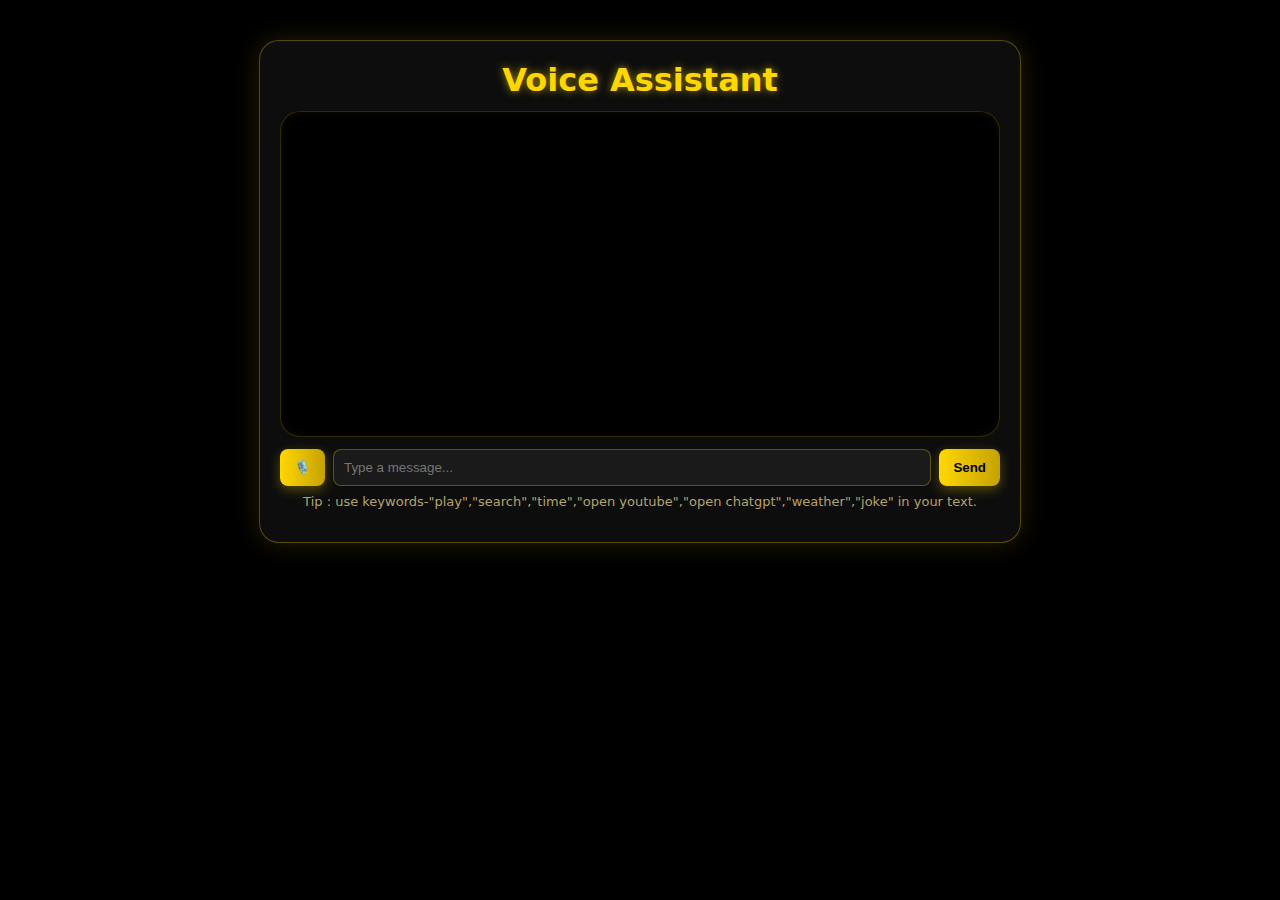
<file: templates/index.html>
<!doctype html>
<html lang="en">
<head>
  <meta charset="utf-8" />
  <meta name="viewport" content="width=device-width, initial-scale=1" />
  <title>Voice Assistant Chat</title>
  <link rel="stylesheet" href="/static/style.css">
</head>
<body>
  <div class="container">
    <h1>Voice Assistant</h1>

    <div id="chat" class="chat">
      <!-- chat messages will appear here -->
    </div>

    <div class="controls">
      <button id="micBtn" class="mic">🎙️</button>
      <input id="textInput" placeholder="Type a message..." />
      <button id="sendBtn">Send</button>
    </div>

    <p class="hint">Tip : use keywords-"play","search","time","open youtube","open chatgpt","weather","joke" in your text.</p>
  </div>

  <script src="/static/script.js"></script>
</body>
</html>
</file>
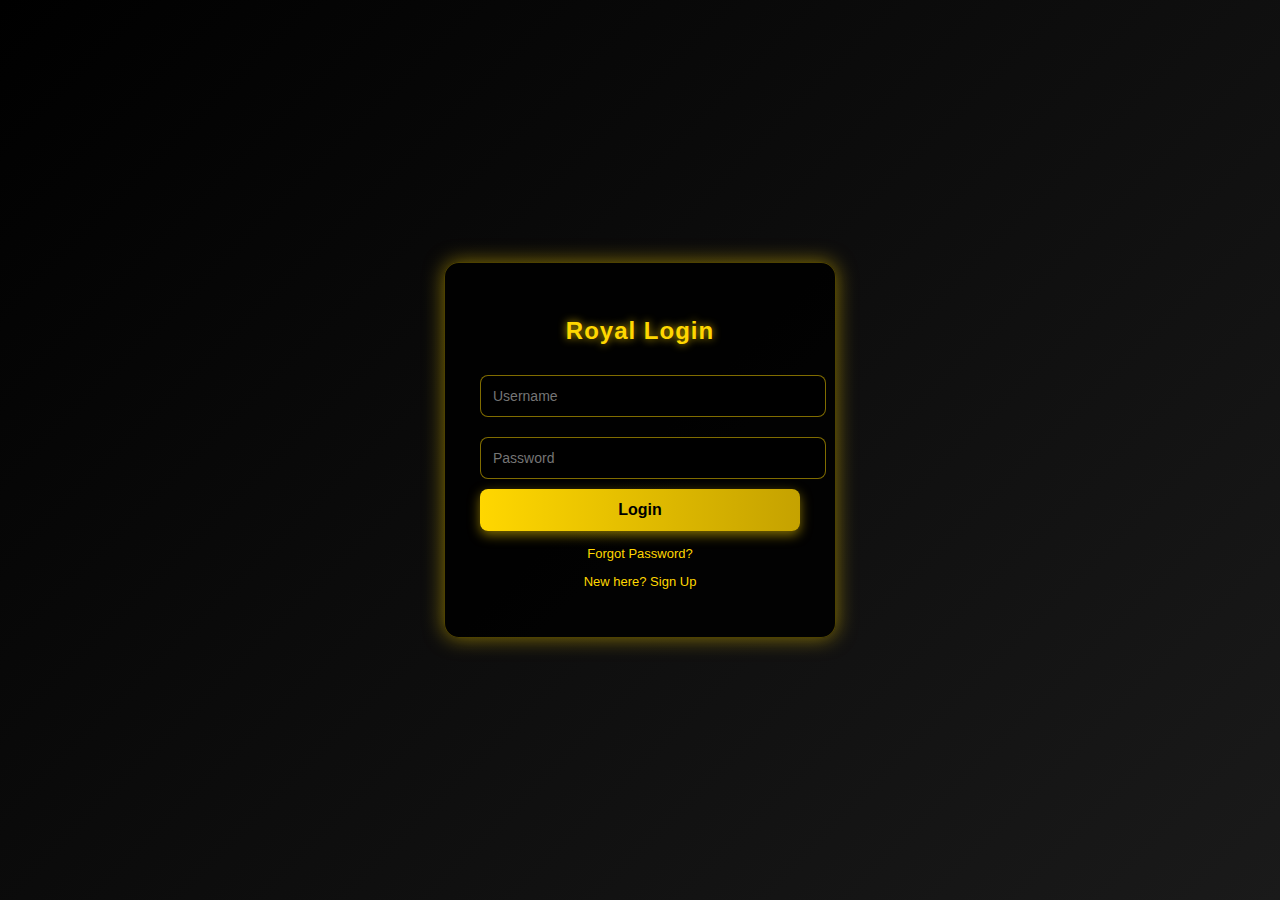
<file: sample.html>
<!DOCTYPE html>
<html lang="en">
<head>
  <meta charset="UTF-8">
  <meta name="viewport" content="width=device-width, initial-scale=1.0">
  <title>Royal Login Page</title>
  <style>
    body {
      font-family: 'Segoe UI', sans-serif;
      background: linear-gradient(135deg, #000000, #1a1a1a);
      display: flex;
      justify-content: center;
      align-items: center;
      height: 100vh;
      margin: 0;
      color: #FFD700; /* Golden text */
    }

    .login-container {
      background: rgba(0, 0, 0, 0.85);
      padding: 35px;
      border-radius: 15px;
      box-shadow: 0 0 20px rgba(255, 215, 0, 0.5);
      width: 320px;
      text-align: center;
      border: 1px solid rgba(255, 215, 0, 0.3);
      animation: fadeIn 0.8s ease-in-out;
    }

    @keyframes fadeIn {
      from { opacity: 0; transform: translateY(-20px); }
      to { opacity: 1; transform: translateY(0); }
    }

    h2 {
      margin-bottom: 20px;
      color: #FFD700;
      letter-spacing: 1px;
      font-weight: bold;
      text-shadow: 0 0 8px rgba(255, 215, 0, 0.8);
    }

    input {
      width: 100%;
      padding: 12px;
      margin: 10px 0;
      border-radius: 8px;
      border: 1px solid rgba(255, 215, 0, 0.5);
      background: black;
      color: #FFD700;
      font-size: 14px;
      transition: 0.3s;
    }

    input:focus {
      border-color: #FFD700;
      outline: none;
      box-shadow: 0 0 8px rgba(255, 215, 0, 0.6);
    }

    button {
      width: 100%;
      padding: 12px;
      background: linear-gradient(90deg, #FFD700, #c5a200);
      color: black;
      border: none;
      border-radius: 8px;
      font-size: 16px;
      font-weight: bold;
      cursor: pointer;
      transition: 0.3s;
      box-shadow: 0 4px 12px rgba(255, 215, 0, 0.5);
    }

    button:hover {
      transform: translateY(-2px);
      box-shadow: 0 6px 16px rgba(255, 215, 0, 0.7);
    }

    .extra-links {
      margin-top: 15px;
      font-size: 13px;
    }

    .extra-links a {
      color: #FFD700;
      text-decoration: none;
      transition: 0.3s;
    }

    .extra-links a:hover {
      text-shadow: 0 0 5px rgba(255, 215, 0, 0.8);
    }
  </style>
</head>
<body>

  <div class="login-container">
    <h2>Royal Login</h2>
    <form>
      <input type="text" placeholder="Username" required>
      <input type="password" placeholder="Password" required>
      <button type="submit">Login</button>
    </form>
    <div class="extra-links">
      <p><a href="#">Forgot Password?</a></p>
      <p>New here? <a href="#">Sign Up</a></p>
    </div>
  </div>

</body>
</html>
</file>
<file: static/style.css>
:root {
    --bg: #000000;
    --card: #0d0d0d;
    --accent: #FFD700; /* Golden */
    --muted: #b3a369; /* Muted gold */
}

body {
    font-family: Inter, system-ui, Arial;
    background: var(--bg);
    margin: 0;
    padding: 40px;
    color: #FFD700;
}

.container {
    max-width: 720px;
    margin: 0 auto;
    background: var(--card);
    border-radius: 20px;
    padding: 20px;
    border: 1px solid rgba(255, 215, 0, 0.3);
    box-shadow: 0 0 25px rgba(255, 215, 0, 0.15);
}

h1 {
    margin: 0 0 12px;
    color: var(--accent);
    text-align: center;
    text-shadow: 0 0 8px rgba(255, 215, 0, 0.6);
}

.chat {
    min-height: 300px;
    border: 1px solid rgba(255, 215, 0, 0.2);
    border-radius: 20px;
    padding: 12px;
    overflow: auto;
    background: #000000;
    box-shadow: inset 0 0 10px rgba(255, 215, 0, 0.05);
}

.msg {
    display: inline-block; /* bubble wraps text width */
    clear: both; /* ensures each message starts on new line */
    padding: 10px 14px;
    border-radius: 12px;
    margin: 8px 0;
    max-width: 85%; /* so long text wraps */
    font-size: 14px;
    line-height: 1.5;
    white-space: pre-wrap;
    word-wrap: break-word;
}

.user {
    background: linear-gradient(90deg, #FFD700, #c5a200);
    color: black;
    float: right; /* align right */
    box-shadow: 0 2px 6px rgba(255, 215, 0, 0.4);
}

.assistant {
    background: rgba(255, 215, 0, 0.1);
    color: #FFD700;
    border: 1px solid rgba(255, 215, 0, 0.2);
    float: left; /* align left */
}



.controls {
    display: flex;
    gap: 8px;
    margin-top: 12px;
}

.controls input {
    flex: 1;
    padding: 10px;
    border-radius: 8px;
    border: 1px solid rgba(255, 215, 0, 0.3);
    background: #1a1a1a;
    color: #FFD700;
}

.controls input:focus {
    outline: none;
    border-color: var(--accent);
    box-shadow: 0 0 8px rgba(255, 215, 0, 0.4);
}

.controls button {
    padding: 10px 14px;
    border-radius: 8px;
    border: none;
    background: linear-gradient(90deg, #FFD700, #c5a200);
    color: black;
    font-weight: bold;
    cursor: pointer;
    box-shadow: 0 4px 12px rgba(255, 215, 0, 0.3);
    transition: 0.3s;
}

.controls button:hover {
    transform: translateY(-2px);
    box-shadow: 0 6px 16px rgba(255, 215, 0, 0.5);
}

.mic {
    background: transparent;
    border: 1px solid rgba(255, 215, 0, 0.3);
    padding: 10px;
    border-radius: 30px;
    cursor: pointer;
    color: var(--accent);
    transition: 0.3s;
}

.mic:hover {
    background: rgba(255, 215, 0, 0.1);
}

.hint {
    color: var(--muted);
    font-size: 13px;
    margin-top: 8px;
    text-align: center;
}
</file>
